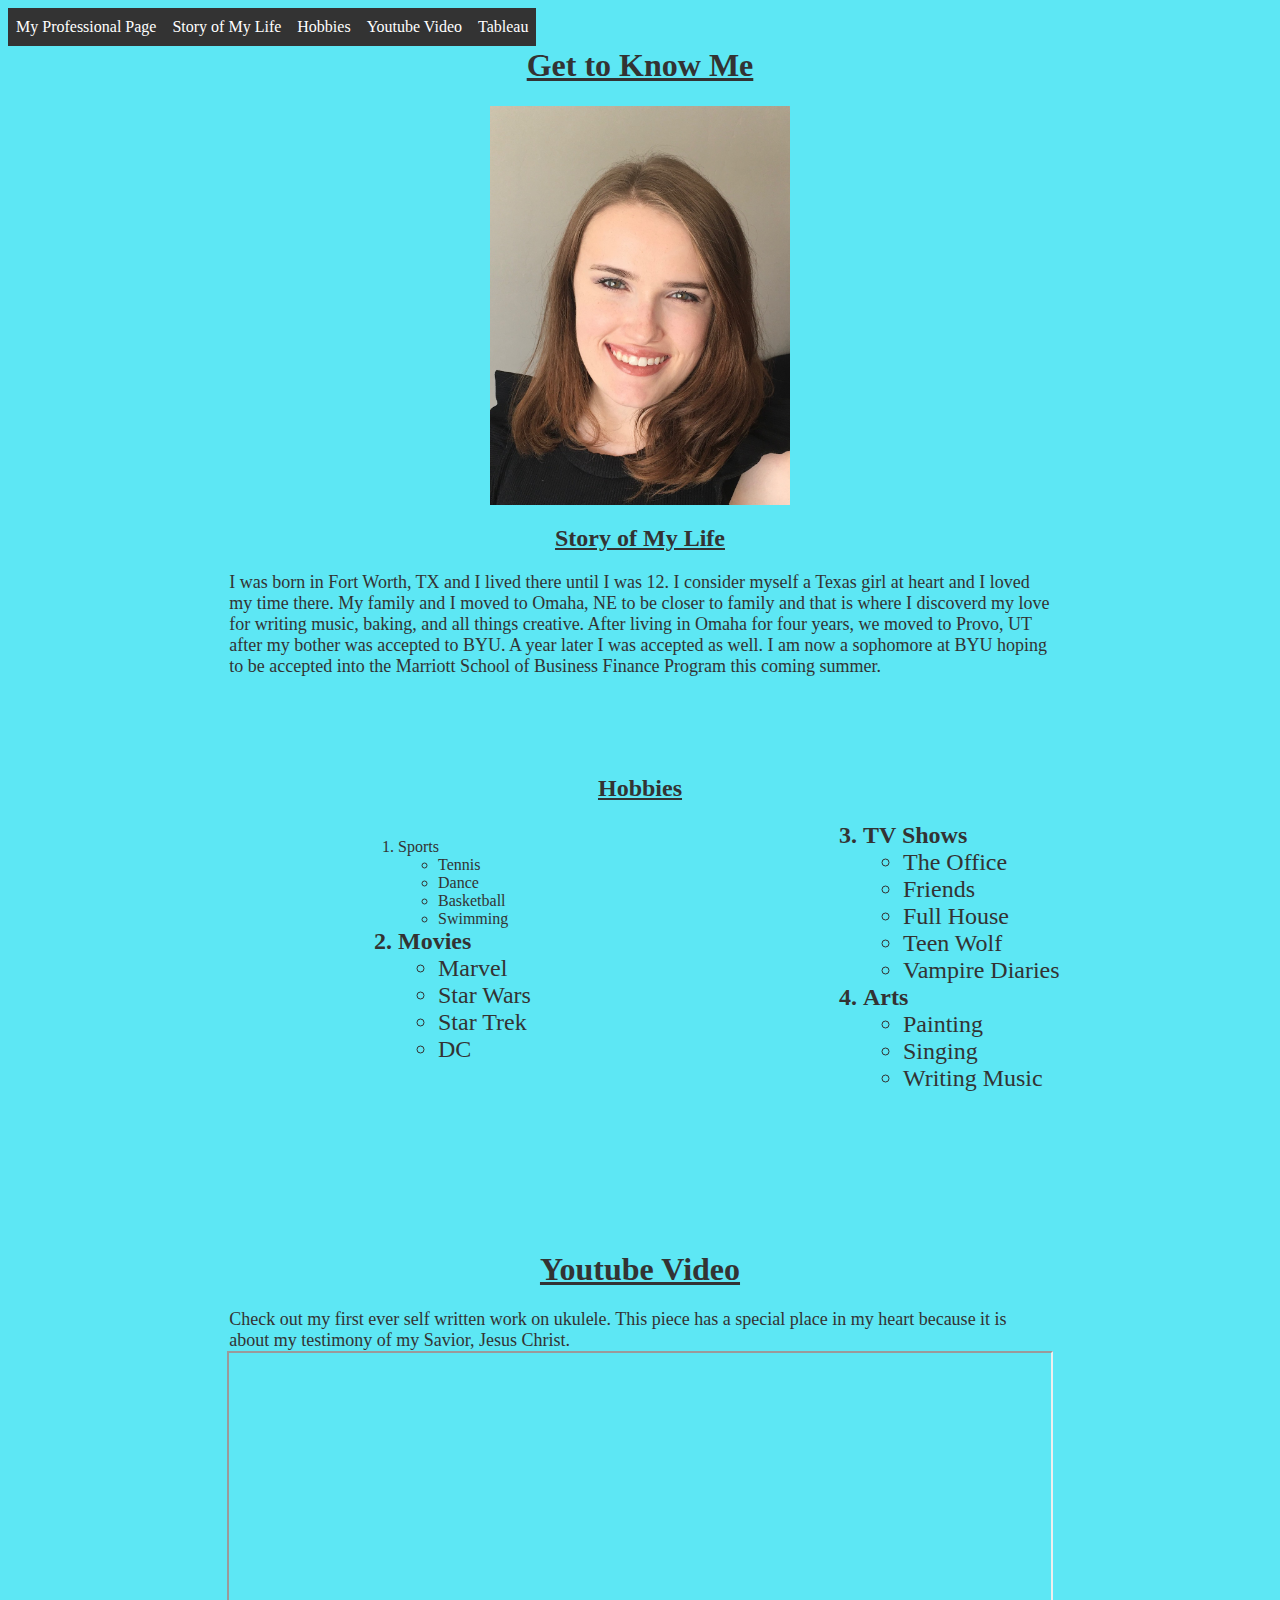
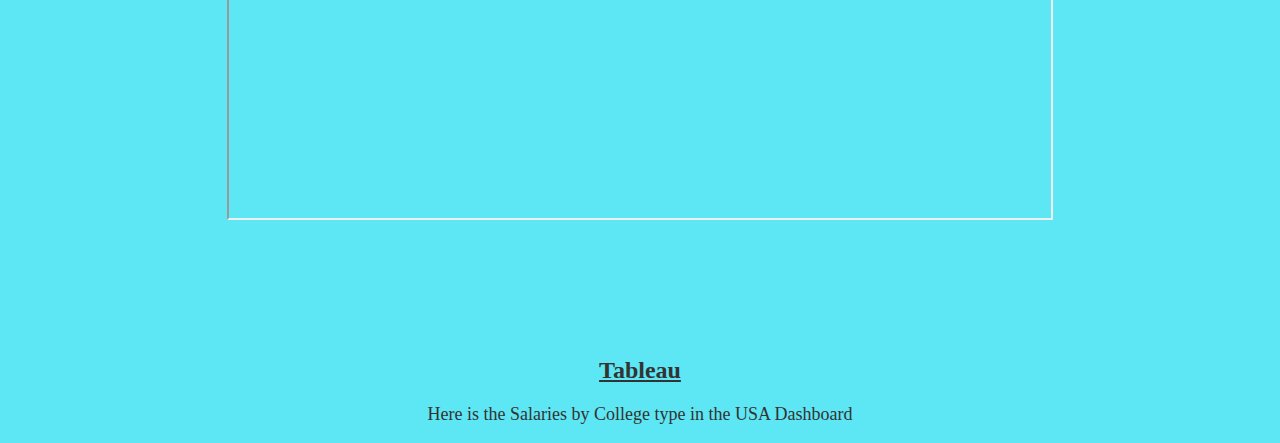
<file: FromScratch.html>
<!DOCTYPE html>
<html lang="en">
<head>
    <meta charset="UTF-8">
    <meta http-equiv="X-UA-Compatible" content="IE=edge">
    <meta name="viewport" content="width=device-width, initial-scale=1.0">
    <title>From Scratch Page</title>
    <link href="assets/css/fromScratch.css" rel="stylesheet">
</head>
<body>
    <ul id="NavBar">
        <li class="Nav"><a href="index.html">My Professional Page</a></li>
        <li class="Nav"><a href="#Story of My Life">Story of My Life</a></li>
        <li class="Nav"><a href="#Hobbies">Hobbies </a></li>
        <li class="Nav"><a href="#YoutubeV">Youtube Video</a></li>
        <li class="Nav"><a href="#Tableau">Tableau</a></li>
    </ul><br>
    <h1>Get to Know Me</h1>
    <div id="Story of My Life">
        <img id="Headshot" src="FromScratchImg/Pic.jpg" alt="Rachel Wendling">
    </div>
    <h2>Story of My Life</h2>
    <p class="center">I was born in Fort Worth, TX and I lived there until 
        I was 12. I consider myself a Texas girl at heart  
        and I loved my time there. My family and I moved to
        Omaha, NE to be closer to family and that is where I 
        discoverd my love for writing music, baking, and all 
        things creative. After living in Omaha for four years,
        we moved to Provo, UT after my bother was accepted to BYU.
        A year later I was accepted as well. I am now a sophomore 
        at BYU hoping to be accepted into the Marriott School of Business
        Finance Program this coming summer.
    </p>
    <p id="Hobbies">&nbsp;</p>
    <p>&nbsp;</p>
    <h2>Hobbies</h2>
    <div id="HobColumn"><ol>
        <li id="HobSub">Sports
            <ul class="Topics">
                <li>Tennis</li>
                <li>Dance</li>
                <li>Basketball</li>
                <li>Swimming</li>
            </ul>
        </li>
        <li class="HobSub">Movies
            <ul class="Topics">
                <li>Marvel</li>
                <li>Star Wars</li>
                <li>Star Trek</li>
                <li>DC</li>
            </ul>
        </li><br>
        <li class="HobSub">TV Shows
            <ul class="Topics">
                <li>The Office</li>
                <li>Friends</li>
                <li>Full House</li>
                <li>Teen Wolf</li>
                <li>Vampire Diaries</li>
            </ul>
        </li>
        <li class="HobSub">Arts
            <ul class="Topics">
                <li>Painting</li>
                <li>Singing</li>
                <li>Writing Music</li>
            </ul>
        </li>
    </ol>
</div><br>
<p>&nbsp;</p>
<p>&nbsp;</p>
<p id="YoutubeV">&nbsp;</p>
<div>
<h1>Youtube Video</h1>
<p id="YoutubeP">Check out my first ever self written work on ukulele.
    This piece has a special place in my heart because it is 
    about my testimony of my Savior, Jesus Christ.
</p>
</div> 
<iframe id="Youtube Video" width="420" height="315"
src="https://www.youtube.com/embed/yvpPlmAYXG8">
</iframe>
<p>&nbsp;</p>
<p id="Tableau">&nbsp;</p>
<p>&nbsp;</p>
<h2>Tableau</h2>
<p id="tabp">Here is the Salaries by College type in the USA Dashboard</p>
<div class='tableauPlaceholder' id='viz1670783340041' style='position: relative'><noscript><a href='https:&#47;&#47;www.linkedin.com&#47;feed&#47;update&#47;urn:li:activity:7005575368191471616&#47;'><img alt='Dashboard 1 ' src='https:&#47;&#47;public.tableau.com&#47;static&#47;images&#47;Sa&#47;SalariesbyCollegetypeinUSAEduvizzers&#47;Dashboard1&#47;1_rss.png' style='border: none' /></a></noscript><object class='tableauViz'  style='display:none;'><param name='host_url' value='https%3A%2F%2Fpublic.tableau.com%2F' /> <param name='embed_code_version' value='3' /> <param name='site_root' value='' /><param name='name' value='SalariesbyCollegetypeinUSAEduvizzers&#47;Dashboard1' /><param name='tabs' value='no' /><param name='toolbar' value='yes' /><param name='static_image' value='https:&#47;&#47;public.tableau.com&#47;static&#47;images&#47;Sa&#47;SalariesbyCollegetypeinUSAEduvizzers&#47;Dashboard1&#47;1.png' /> <param name='animate_transition' value='yes' /><param name='display_static_image' value='yes' /><param name='display_spinner' value='yes' /><param name='display_overlay' value='yes' /><param name='display_count' value='yes' /><param name='language' value='en-US' /></object></div>                <script type='text/javascript'>                    var divElement = document.getElementById('viz1670783340041');                    var vizElement = divElement.getElementsByTagName('object')[0];                    vizElement.style.width='1410px';vizElement.style.height='886px';                    var scriptElement = document.createElement('script');                    scriptElement.src = 'https://public.tableau.com/javascripts/api/viz_v1.js';                    vizElement.parentNode.insertBefore(scriptElement, vizElement);                </script>
</body>
</html>
</file>
<file: assets/css/fromScratch.css>
body{
    background-color:#5de7f4;
    color: #333;
    font-family: cursive;
}
#Headshot{
    width: 300px;
    display: block;
    margin-left: auto;
    margin-right: auto;
}
h1,
h2
{
    text-align: center;
    text-decoration: underline;
}
p{
    margin-left: auto;
    margin-right: auto;
    width: 65%;
    font-size: large;
}
#tabp{
    text-align: center;
}
#HobColumn{
    column-count: 2;
    column-width: 300px;
    margin-left: 350px;
    
}
.HobSub{
    font-weight: bold;
    font-size: x-large;
}
.Topics{
    font-weight: 100;
    background-color: #5de7f4;
}
iframe{
    width: 65%;
    height: 465px;
    display: block;
    margin-left: auto;
    margin-right: auto;
}
#YoutubeP{
    width: 65%;
    margin: auto;
    font-size: large;
}
#NavBar {
    list-style-type: none;
    margin: 0;
    padding: 0;
    overflow: hidden;
    background-color: #333;
    position: fixed;
}
  
.Nav {
    float: left;
}
  
.Nav a {
    display: block;
    color: white;
    text-align: center;
    padding: 10px 8px;
    text-decoration: none;
}
.Nav a:hover {
    background-color: violet;
}
#MarvelBanner{
    width: 660px;
    height: 237px;
    margin: 0px;
    padding: 0px;
    border: 0px;
}
#SWBanner{
    height: 237px;
}
#TWBanner{
    height: 237px;
    margin-right: 0px;
}
#banner{
    align-items: center;
    width: 100%;
    margin: 0%;
}
#tableau{
    position: relative;
}
</file>
